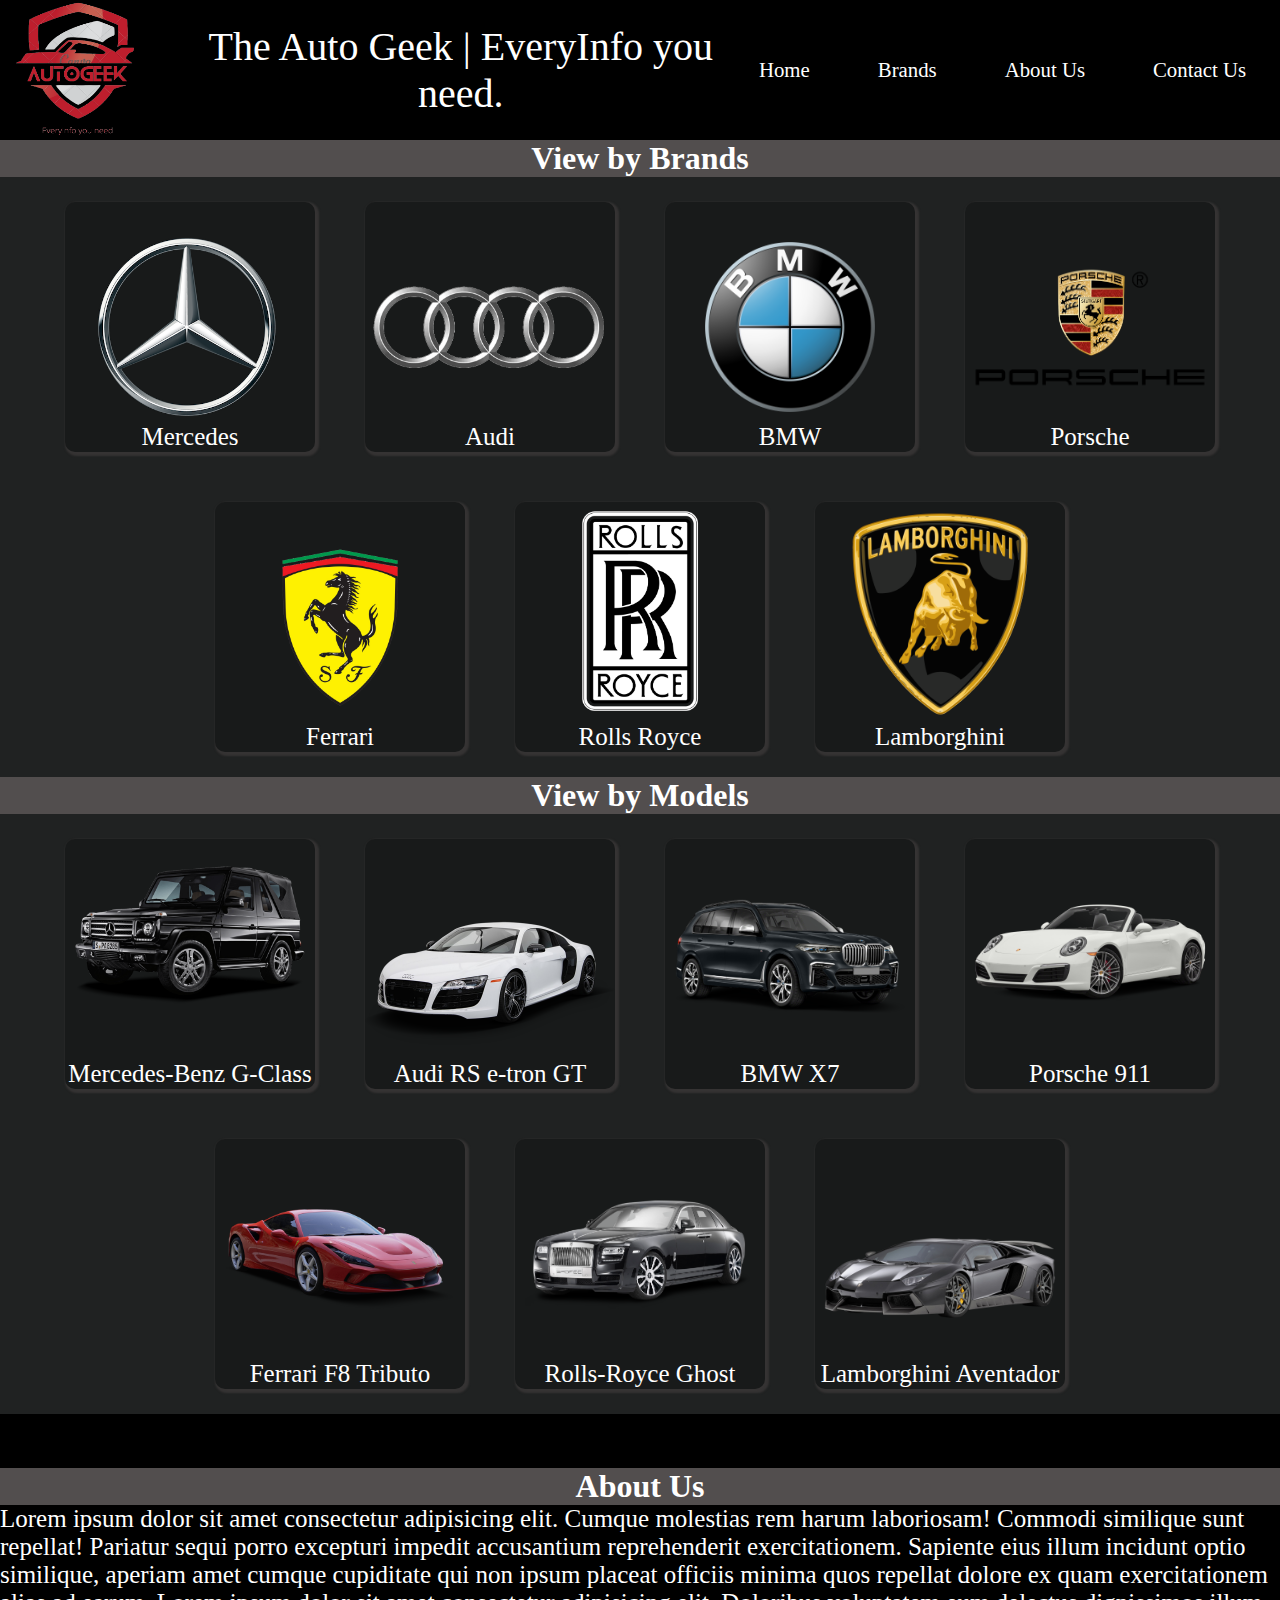
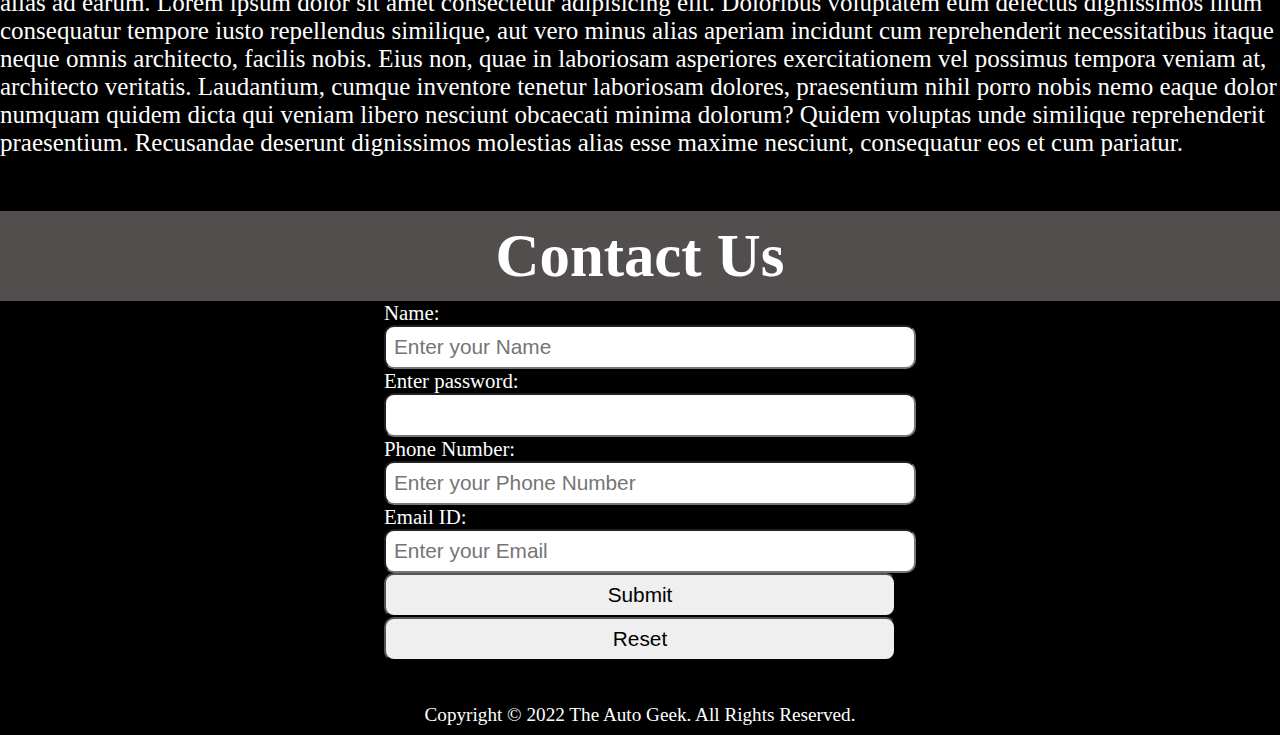
<file: index.html>
<!DOCTYPE html>
<html lang="en">

<head>
    <meta charset="UTF-8">
    <meta http-equiv="X-UA-Compatible" content="IE=edge">
    <meta name="viewport" content="width=device-width, initial-scale=1.0">
    <title>The Auto Geek | EveryInfo you need. </title>
    <link rel="stylesheet" href="CarInfo.css">
    <script type="text/javascript">
        function validate(form) {
            var user = form.name.value; 
            var check1 = /[A-Za-z]/;
            //var password = form.pwd.value; 
            var phone = form.phno.value; 
            var check2 = /^[0-9]{10}/;
            var check3 = /[A-Za-z0-9]/;
            var email = form.email.value;
            var check4 = /^\w+([\.-]?\w+)*@\w+([\.-]?\w+)*(\.\w{2,3})+$/;
            if (!check1.test(user)) {
                alert("Enter a valid username"); return false;
            }
            if (password.length < 6) { alert("Enter a valid password"); return false; }
            if (!check2.test(phone) || phone.length > 10) {
                alert("Enter a valid phone number"); return false;
            }
            if (!check4.test(email)) {
                alert("Enter a valid email"); return false;
            }
            //return true;
            alert("Data submitted successfully");
        }
    </script>
</head>

<body>
    <nav id="header">
        <div id="logo">
            <img src="./AutoGeek.png" alt="The Auto Geek">
        </div>
        <div class="textcenter" id="heading">
            The Auto Geek | EveryInfo you need.
        </div>
        <ul>
            <li><a href="index.html"> Home </a></li>
            <li><a href="#brands"> Brands</a> </li>
            <li><a href="#about"> About Us </a></li>
            <li><a href="#contact"> Contact Us</a></li>
        </ul>
    </nav>

    <div id="brands">
        <h1 class="textcenter hprimary" id="searchby">View by Brands</h1>
        <div class="brands">
            <div class="cards">
                <!-- A card with given width -->
                <a href="https://www.mercedes-benz.com/en/" target="_blank">
                    <div class="cards__item" id="mercedes">
                        <div class="subtitle textcenter">Mercedes</div>
                    </div>
                </a>

                <a href="https://www.audi.in/in/web/en.html" target="_blank">
                    <div class="cards__item" id="audi">
                        <div class="subtitle textcenter">Audi</div>
                    </div>
                </a>

                <a href="https://www.bmw.com/en/index.html" target="_blank">
                    <div class="cards__item" id="bmw">
                        <div class="subtitle textcenter">BMW</div>
                    </div>
                </a>

                <a href="https://www.porsche.com/middle-east/_india_/" target="_blank">
                    <div class="cards__item" id="porsche">
                        <div class="subtitle textcenter">Porsche</div>
                    </div>
                </a>

                <a href="https://www.ferrari.com/en-IN" target="_blank">
                    <div class="cards__item" id="ferrari">
                        <div class="subtitle textcenter">Ferrari</div>
                    </div>
                </a>

                <a href="https://www.rolls-roycemotorcars.com/en_GB/home.html" target="_blank">
                    <div class="cards__item" id="rollsroyce">
                        <div class="subtitle textcenter">Rolls Royce</div>
                    </div>
                </a>

                <a href="lamborghini.com/en-en" target="_blank">
                    <div class="cards__item" id="lamborghini">
                        <div class="subtitle textcenter">Lamborghini</div>
                    </div>
                </a>
            </div>
        </div>
    </div>

    <h1 class="textcenter hprimary" id="searchby">View by Models</h1>
    <div class="brands">
        <div class="cards">
            <!-- A card with given width -->
            <div class="cards__item" id="gclass">
                <div class="subtitle textcenter">Mercedes-Benz G-Class
                </div>
            </div>

            <div class="cards__item" id="etron">
                <div class="subtitle textcenter">Audi RS e-tron GT</div>
            </div>

            <div class="cards__item" id="x7">
                <div class="subtitle textcenter">BMW X7</div>
            </div>

            <div class="cards__item" id="s911">
                <div class="subtitle textcenter">Porsche 911</div>
            </div>

            <div class="cards__item" id="f8">
                <div class="subtitle textcenter">Ferrari F8 Tributo</div>
            </div>

            <div class="cards__item" id="ghost">
                <div class="subtitle textcenter">Rolls-Royce Ghost</div>
            </div>

            <div class="cards__item" id="aven">
                <div class="subtitle textcenter">Lamborghini Aventador</div>
            </div>
        </div>
    </div> <br><br><br>
    <h1 class="textcenter hprimary" id="searchby">About Us</h1>
    <section id="about">
        <div> Lorem ipsum dolor sit amet consectetur adipisicing elit. Cumque molestias rem harum laboriosam!
            Commodi similique sunt repellat! Pariatur sequi porro excepturi impedit accusantium reprehenderit
            exercitationem. Sapiente eius illum incidunt optio similique, aperiam amet cumque cupiditate qui non ipsum
            placeat officiis minima quos repellat dolore ex quam exercitationem alias ad earum. Lorem ipsum dolor sit
            amet
            consectetur adipisicing elit. Doloribus voluptatem eum delectus dignissimos illum consequatur tempore iusto
            repellendus similique, aut vero minus alias aperiam incidunt cum reprehenderit necessitatibus itaque neque
            omnis
            architecto, facilis nobis. Eius non, quae in laboriosam asperiores exercitationem vel possimus tempora
            veniam
            at, architecto veritatis. Laudantium, cumque inventore tenetur laboriosam dolores, praesentium nihil porro
            nobis
            nemo eaque dolor numquam quidem dicta qui veniam libero nesciunt obcaecati minima dolorum? Quidem voluptas
            unde
            similique reprehenderit praesentium. Recusandae deserunt dignissimos molestias alias esse maxime nesciunt,
            consequatur eos et cum pariatur.</div>
    </section> <br><br><br>
    <section id="contact">
        <h1 class="textcenter hprimary h-primary center" id="searchby">Contact Us</h1>
        <div id="contact-box">
            <form name="form" onsubmit="validate(this)"; method="post" action="login.html">
                <div class="form-group">
                    <label for="name">Name: </label>
                    <input type="text" name="name" placeholder="Enter your Name">
                </div>
                <div class="form-group">
                    <label for="pwd">Enter password: </label>
                    <input type="password" name="pwd" />
                </div>
                <div class="form-group">
                    <label for="phone">Phone Number: </label>
                    <input type="text" name="phno" placeholder="Enter your Phone Number">
                </div>
                <div class="form-group">
                    <label for="email">Email ID: </label>
                    <input type="text" name="email" placeholder="Enter your Email">
                </div>
                <input type="submit">
                <input type="reset">
            </form>
        </div>
    </section>
    <footer>
        <p class="textcenter">
            Copyright &copy; 2022 The Auto Geek. All Rights Reserved.
        </p>
    </footer>
</body>

</html>
</file>
<file: CarInfo.css>
*{
    margin: 0;
    padding: 0;
    /* border: 2px solid yellow; */
}
body{
    height: 100%;
    width: 100%;
    background-color: rgb(0, 0, 0);
}
.textcenter{
    text-align: center;
    color: white;
}
html{
    scroll-behavior: smooth;
}

nav{
    display: flex;
    height: 140px;
    /* position: sticky;
    top: 0px;
    z-index: 2; */
}
/* nav::before{
    content: "";
    background-color: rgb(105, 60, 60);
    position: absolute;
    top:0px;
    left:0px;
    height: 100%;
    width:100%;
    z-index: -1;
    opacity: 0.6;
} */

#header img{
    height: 170%;
    width: 130%;
    top: -50px;
    position: relative;
    left: -50px;
}
#heading{
    /* margin-right: 100px; */
    width: 50%;
    font-size: 2.5rem;
    display: flex;
    justify-content: center;
    align-items: center;
}
#header ul{
    width: 50%;
    list-style: none;
    display: flex;
    /* flex-flow: wrap; */
    justify-content: end;
    align-items: center;
}
#header ul li{
    display: inline-block;
    width: max-content;
    margin: 1.5rem;
    font-size: 1.3rem;
}
#header ul li a{
    padding: 5px 10px;
    color: white;
    border-radius: 20px;
    text-decoration: none;
}
#header ul li a:hover{
    /* font-size: 2rem; */
    color: white;
    background-color: rgb(133, 32, 32);
}
.cards {
    display: flex;
    flex-flow: wrap;
    background-color: rgb(32, 34, 34);
    justify-content: center;
    align-items: center;
    /* border: 2px solid black; */
}

.cards__item {
    margin: 25px;
    display: flex;
    flex-direction: column;
    /* background-color: rgb(179, 49, 49); */
    height: 250px;
    width: 250px;
    /* padding: 10px; */
    align-items: center;
    justify-content: center;
    border-radius: 10px;
    box-shadow: 2px 2px 2px 2px rgb(53, 51, 51);
    /* border: 2px solid rgb(28, 226, 233); */
}
#mercedes{
    background: url(mercedes.png) no-repeat center center/cover;
    background-size: 400px;
    background-color: rgb(24, 26, 26);
    /* background-color: rgb(50, 250, 250); */
}
.cards img{
    /* display: flex; */
    justify-content: center;
    align-items: center;
    margin: 10px;
    /* padding: 10px; */
    height: 80%;
}
.subtitle{
    /* margin: 100px; */
    color: rgb(255, 255, 255);
    font-size: 25px;
    margin-top: 220px;
}
#audi{
    /* background: url(audi.png) no-repeat center center/cover; */
    background: url(audi1.png) no-repeat center center/cover;
    /* background-size: 280px; */
    background-size: 240px;
    background-color: rgb(24, 26, 26);
}
#lamborghini{
    background: url(lamborghini\ 1.png) no-repeat center center/cover;
    background-size: 180px;
    background-position-y: 9px;
    background-color: rgb(24, 26, 26);
}
#bmw{
    background: url(bmw.png) no-repeat center center/cover;
    background-size: 170px;
    background-color: rgb(24, 26, 26);
}
#porsche{
    background: url(porsche.png) no-repeat center center/cover;
    background-size: 250px;
    background-color: rgb(24, 26, 26);
}
#ferrari{
    background: url(ferrari.png) no-repeat center center/cover;
    background-size: 300px;
    background-color: rgb(24, 26, 26);
}
#rollsroyce{
    background: url(rollsroyce.png) no-repeat center center/cover;
    background-size: 120px;
    background-position-y: 8px;
    background-color: rgb(24, 26, 26);
}
#gclass{
    background: url(gclass.png) no-repeat center center/cover;
    background-size: 250px;
    background-position-y: 8px;
    background-color: rgb(24, 26, 26);
}

#etron{
    background: url(etron.png) no-repeat center center/cover;
    background-size: 250px;
    background-position-y: 2px;
    background-color: rgb(24, 26, 26);
}

#x7{
    background: url(x7.png) no-repeat center center/cover;
    background-size: 230px;
    background-position-y: 60px;
    background-color: rgb(24, 26, 26);
}
#s911{
    background: url(911.png) no-repeat center center/cover;
    background-size: 250px;
    background-position-y: 20px;
    background-color: rgb(24, 26, 26);
}
#f8{
    background: url(f8.png) no-repeat center center/cover;
    background-size: 230px;
    background-position-y: 70px;
    background-color: rgb(24, 26, 26);
}
#ghost{
    background: url(ghost.png) no-repeat center center/cover;
    background-size: 230px;
    background-position-y: 45px;
    background-color: rgb(24, 26, 26);
}
#aven{
    background: url(aven.png) no-repeat center center/cover;
    background-size: 240px;
    background-color: rgb(24, 26, 26);
}

#about{
    font-size: 25px;
    color: white;
}

#searchby{
    background-color: rgb(82, 78, 78);
}
a{
    text-decoration: none;
}

#contact{
    color: white;
    position: relative;
}
#contact::before{
    content: "";
    position: absolute;
    width: 100%;
    height: 100%;
    z-index: -1;
    opacity: 0.7;
    /* background: url('x7.png') no-repeat center center/cover; */
}

#contact-box{
    display: flex;
    justify-content: center;
    align-items: center;
    padding-bottom: 34px;
}
#contact-box form{
    width: 40%;
}
#contact-box input{
    width: 100%;
    padding: 0.5rem;
    border-radius: 10px;
    font-size: 1.3rem;
}
#contact-box textarea{
    width: 100%;
    padding: 0.5rem;
    border-radius: 10px;
    font-size: 1.3rem;
}
#contact-box label{
    font-size: 1.3rem;
    font-family: 'PT Serif', serif;
}
footer{
    font-size: 1.2rem;
    background-color: black;
    color: whitesmoke;
    padding: 9px 20px;
}

/* Utility Classes */
.center{
    text-align: center;
}
.h-primary{
    font-size: 3.8rem;
    padding: 10px;
    text-align: center;
    font-family: 'PT Serif', serif;
}
.h-secondary{
    font-size: 2.3rem;
    padding: 10px;
    font-family: 'PT Serif', serif;
}
.btn{
    padding: 6px 20px;
    border: 2px solid white;
    margin: 18px;
    font-size: 1.5rem;
    border-radius: 15px;
    cursor: pointer;
    opacity: 0.6;
}
.btn:hover{
    color: rgb(255, 255, 255);
    background-color: lightslategrey;
}
</file>
